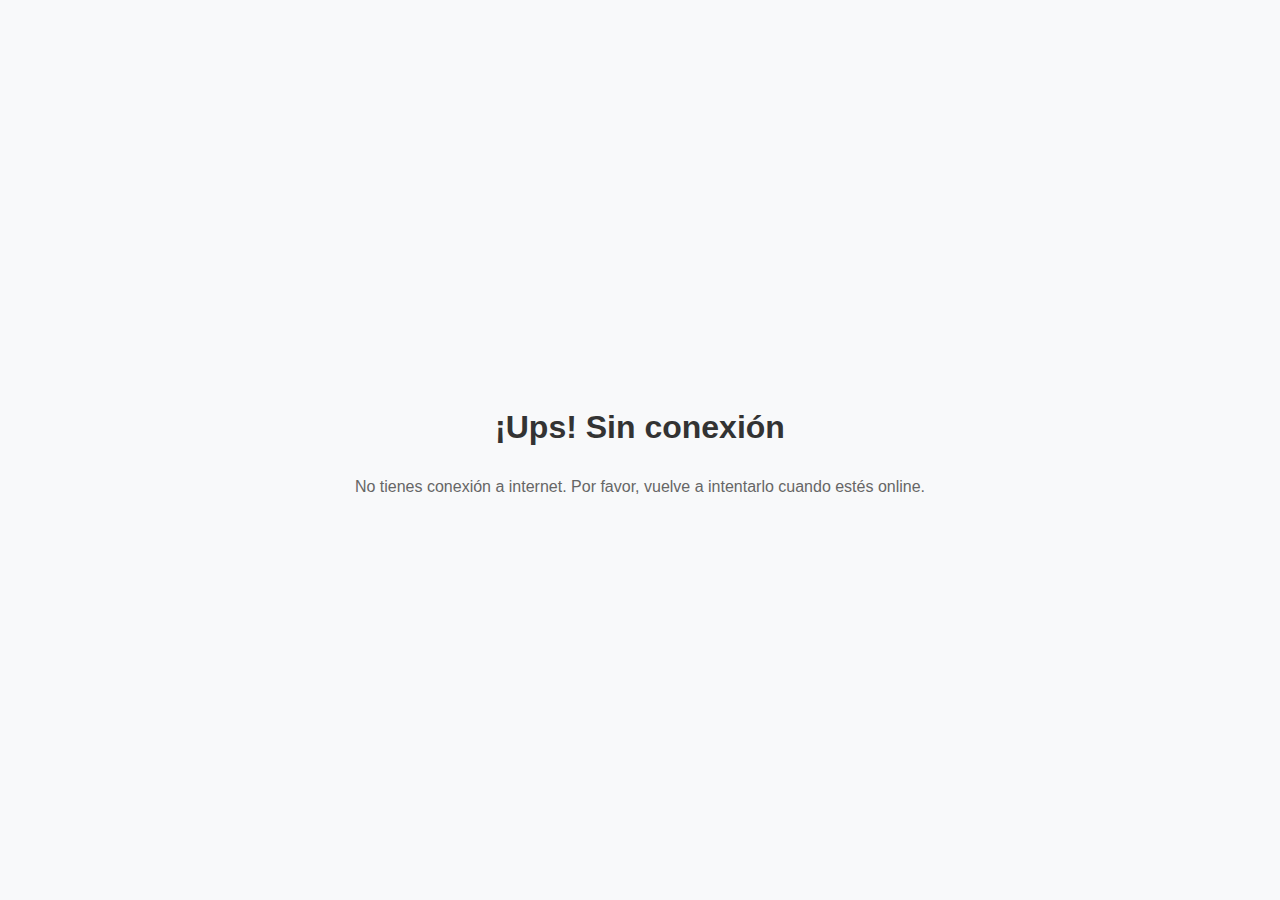
<file: offline.html>
<!DOCTYPE html>
<html lang="es">
<head>
  <meta charset="UTF-8">
  <title>Sin Conexión - Gastro Explorer</title>
  <meta name="viewport" content="width=device-width, initial-scale=1.0">
  <style>
    body {
      background-color: #f8f9fa;
      color: #333;
      font-family: Arial, sans-serif;
      display: flex;
      flex-direction: column;
      align-items: center;
      justify-content: center;
      height: 100vh;
      margin: 0;
      text-align: center;
    }
    h1 {
      font-size: 2rem;
      margin-bottom: 1rem;
    }
    p {
      font-size: 1rem;
      color: #666;
    }
  </style>
</head>
<body>
  <h1>¡Ups! Sin conexión</h1>
  <p>No tienes conexión a internet. Por favor, vuelve a intentarlo cuando estés online.</p>
</body>
</html>
</file>
